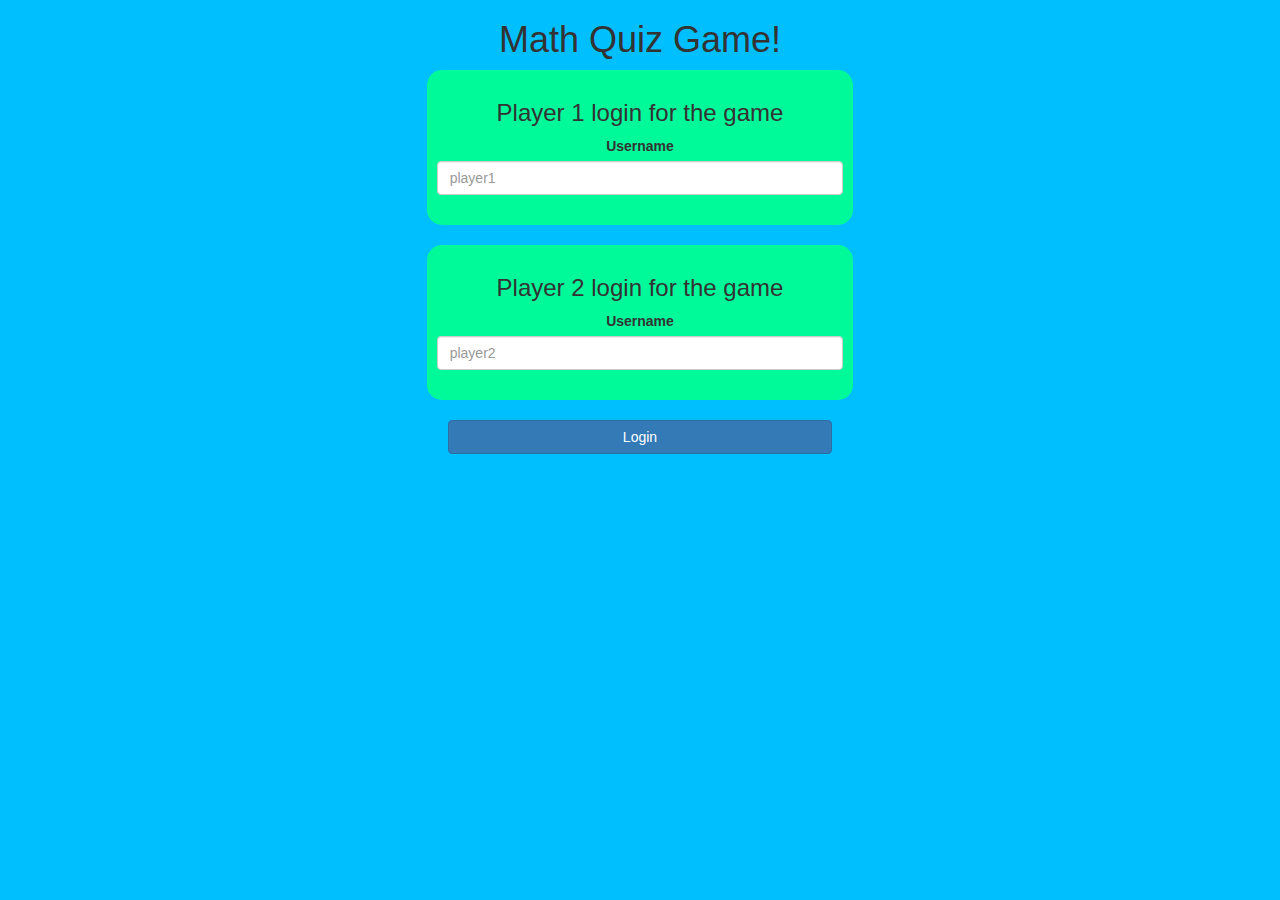
<file: index.html>
<!DOCTYPE html>
<html>
    <head>
        <title>Math Quiz Game!</title>

        <meta name="viewport" content="width=device-width, initial-scale=1">
        <link rel="stylesheet" href="https://maxcdn.bootstrapcdn.com/bootstrap/3.4.0/css/bootstrap.min.css">
        <script src="https://ajax.googleapis.com/ajax/libs/jquery/3.4.1/jquery.min.js"></script>
        <script src="https://maxcdn.bootstrapcdn.com/bootstrap/3.4.0/js/bootstrap.min.js"></script>

        <link rel="stylesheet" type="text/css" href="quiz_game.css">

         <script src="quiz_game_login.js"></script>
    </head>
    <body>
        <center>
            <h1>Math Quiz Game!</h1>
            <div class="col-lg-4 col-sm-8 col-xs-11 login_1">
                <h3>Player 1 login for the game</h3>
                <label>Username</label>
                <input type="text" id="login1" class="form-control" placeholder="player1">
                <br>
            </div>
            <br>
            <div class="col-lg-4 col-sm-8 col-xs-11 login_2">
                <h3>Player 2 login for the game</h3>
                <label>Username</label>
                <input type="text" id="login2" class="form-control" placeholder="player2">
                <br>
            </div>
            <br>
            <button style="width: 30%" class="btn btn-primary" onclick="add_user()">Login</button>
        </center>
    </body>
</html>
</file>
<file: quiz_game.css>
body
{
	background: #00BFFF	;
}

	.login_1 , .login_2
	{
		background:#00FA9A;
		padding: 10px;
		float: none;
		border-radius: 15px;
	}

	#word
{
	width: 60%;
}
#word_display
{
	letter-spacing: 5px;
}
#output
{
background: white;
border-radius: 10px;
border-top: 10px solid #AA4465;
padding: 10px;
float: none;
text-align: left;
}
</file>
